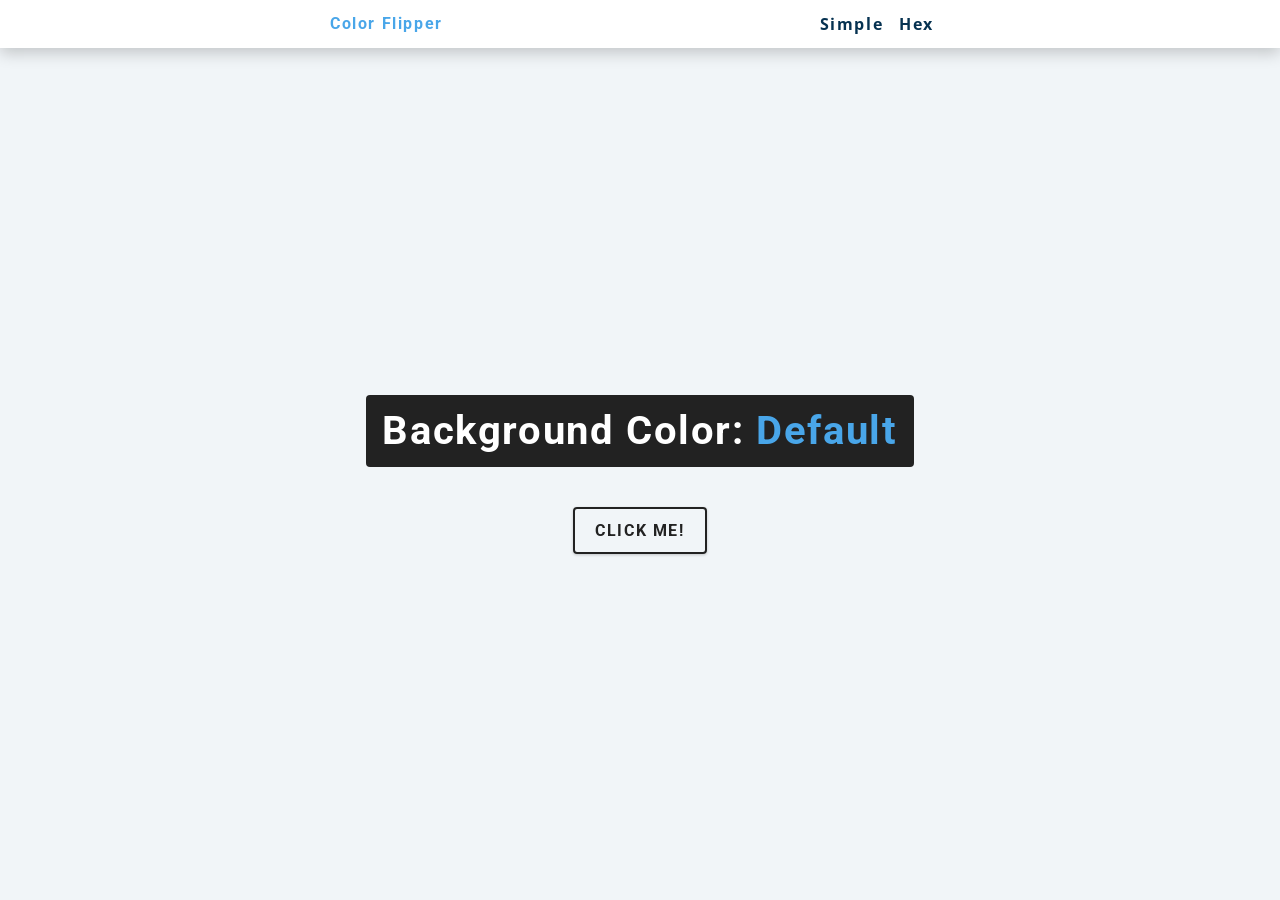
<file: index.html>
<!DOCTYPE html>
<html lang="en">
<head>
   <meta charset="UTF-8">
   <meta http-equiv="X-UA-Compatible" content="IE=edge">
   <meta name="viewport" content="width=device-width, initial-scale=1.0">
   <title> Color Flipper || Simple </title>
   <link rel="stylesheet" href="style.css">
</head>
<body>
   <nav>
      <div class="nav-center">
         <h4> Color Flipper </h4>
         <ul class="nav-links">
            <li>
               <a href="index.html"> Simple </a>
            </li>

            <li>
               <a href="hex.html"> Hex </a>
            </li>
         </ul>
      </div>
   </nav>

   <main>
      <div class="container">
         <h2> background color: <span class="color"> Default </span> </h2>
         <button class="btn btn-hero" id="btn"> Click Me! </button>
      </div>
   </main>
   <script src="app.js"></script>
</body>
</html>
</file>
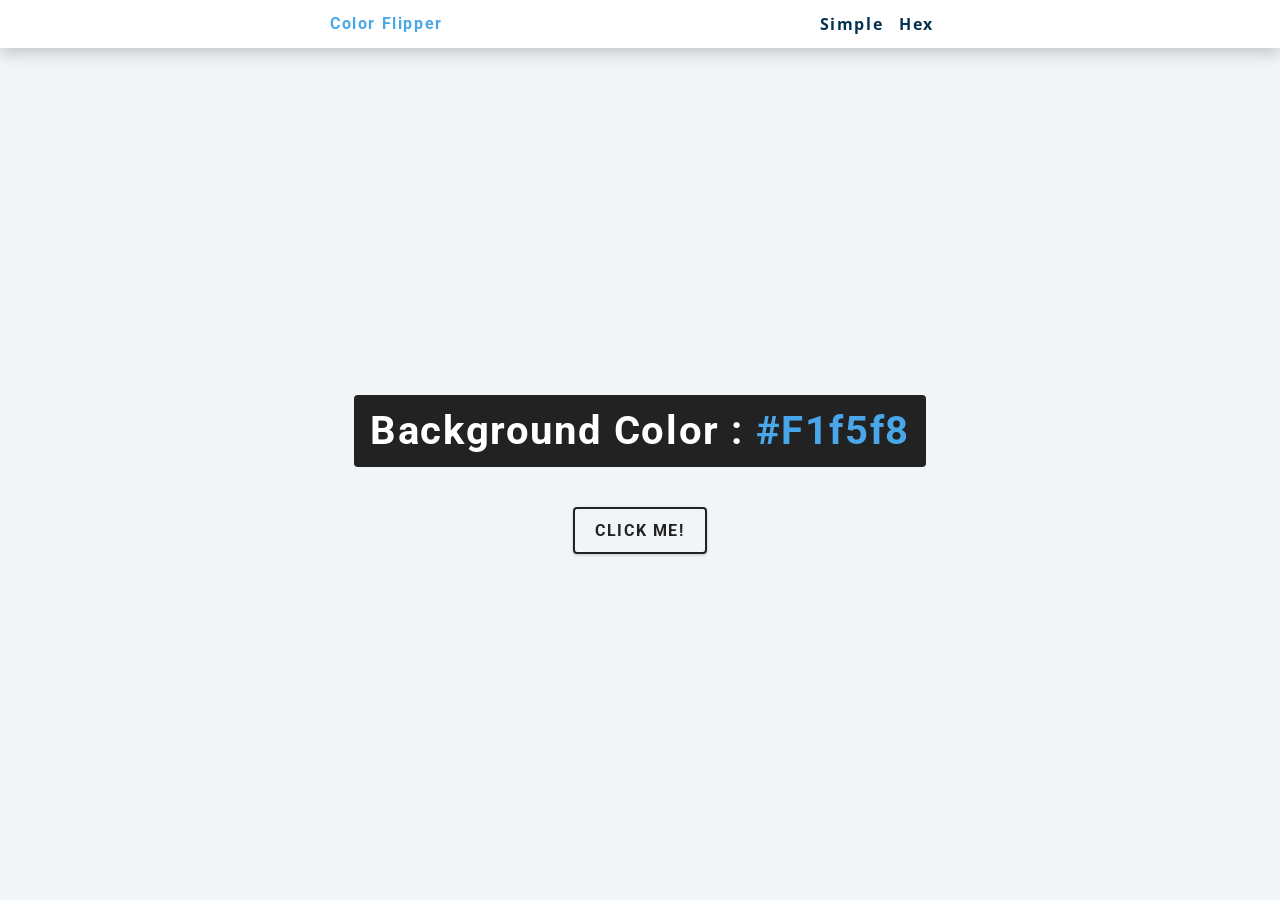
<file: hex.html>
<!DOCTYPE html>
<html lang="en">
  <head>
    <meta charset="UTF-8" />
    <meta http-equiv="X-UA-Compatible" content="IE=edge" />
    <meta name="viewport" content="width=device-width, initial-scale=1.0" />
    <title>Document</title>
    <link rel="stylesheet" href="style.css" />
  </head>
  <body>
    <nav>
      <div class="nav-center">
        <h4> Color Flipper </h4>
        <ul class="nav-links">
          <li><a href="index.html"> Simple </a></li>
          <li><a href="hex.html">Hex</a></li>
        </ul>
      </div>
    </nav>
    <main>
      <div class="container">
        <h2>Background color : <span class="color">#f1f5f8</span></h2>
        <button class="btn btn-hero" id="btn"> Click Me! </button>
      </div>
    </main>
    <script src="hex.js"></script>
  </body>
</html>
</file>
<file: style.css>
@import url("https://fonts.googleapis.com/css?family=Open+Sans|Roboto:400,700&display=swap");

/*
=============== 
Variables
===============
*/

:root {
  /* dark shades of primary color*/
  --clr-primary-1: hsl(205, 86%, 17%);
  --clr-primary-2: hsl(205, 77%, 27%);
  --clr-primary-3: hsl(205, 72%, 37%);
  --clr-primary-4: hsl(205, 63%, 48%);
  /* primary/main color */
  --clr-primary-5: hsl(205, 78%, 60%);
  /* lighter shades of primary color */
  --clr-primary-6: hsl(205, 89%, 70%);
  --clr-primary-7: hsl(205, 90%, 76%);
  --clr-primary-8: hsl(205, 86%, 81%);
  --clr-primary-9: hsl(205, 90%, 88%);
  --clr-primary-10: hsl(205, 100%, 96%);
  /* darkest grey - used for headings */
  --clr-grey-1: hsl(209, 61%, 16%);
  --clr-grey-2: hsl(211, 39%, 23%);
  --clr-grey-3: hsl(209, 34%, 30%);
  --clr-grey-4: hsl(209, 28%, 39%);
  /* grey used for paragraphs */
  --clr-grey-5: hsl(210, 22%, 49%);
  --clr-grey-6: hsl(209, 23%, 60%);
  --clr-grey-7: hsl(211, 27%, 70%);
  --clr-grey-8: hsl(210, 31%, 80%);
  --clr-grey-9: hsl(212, 33%, 89%);
  --clr-grey-10: hsl(210, 36%, 96%);
  --clr-white: #fff;
  --clr-red-dark: hsl(360, 67%, 44%);
  --clr-red-light: hsl(360, 71%, 66%);
  --clr-green-dark: hsl(125, 67%, 44%);
  --clr-green-light: hsl(125, 71%, 66%);
  --clr-black: #222;
  --ff-primary: "Roboto", sans-serif;
  --ff-secondary: "Open Sans", sans-serif;
  --transition: all 0.3s linear;
  --spacing: 0.1rem;
  --radius: 0.25rem;
  --light-shadow: 0 5px 15px rgba(0, 0, 0, 0.1);
  --dark-shadow: 0 5px 15px rgba(0, 0, 0, 0.2);
  --max-width: 1170px;
  --fixed-width: 620px;
}
/*
=============== 
Global Styles
===============
*/

*,
::after,
::before {
  margin: 0;
  padding: 0;
  box-sizing: border-box;
}
body {
  font-family: var(--ff-secondary);
  background: var(--clr-grey-10);
  color: var(--clr-grey-1);
  line-height: 1.5;
  font-size: 0.875rem;
}
ul {
  list-style-type: none;
}
a {
  text-decoration: none;
}
h1,
h2,
h3,
h4 {
  letter-spacing: var(--spacing);
  text-transform: capitalize;
  line-height: 1.25;
  margin-bottom: 0.75rem;
  font-family: var(--ff-primary);
}
h1 {
  font-size: 3rem;
}
h2 {
  font-size: 2rem;
}
h3 {
  font-size: 1.25rem;
}
h4 {
  font-size: 0.875rem;
}
p {
  margin-bottom: 1.25rem;
  color: var(--clr-grey-5);
}
@media screen and (min-width: 800px) {
  h1 {
    font-size: 4rem;
  }
  h2 {
    font-size: 2.5rem;
  }
  h3 {
    font-size: 1.75rem;
  }
  h4 {
    font-size: 1rem;
  }
  body {
    font-size: 1rem;
  }
  h1,
  h2,
  h3,
  h4 {
    line-height: 1;
  }
}
/*  global classes */

/* section */
.section {
  padding: 5rem 0;
}

.section-center {
  width: 90vw;
  margin: 0 auto;
  max-width: 1170px;
}
@media screen and (min-width: 992px) {
  .section-center {
    width: 95vw;
  }
}
main {
  min-height: 100vh;
  display: grid;
  place-items: center;
}

/*
=============== 
Nav
===============
*/
nav {
  background: var(--clr-white);
  height: 3rem;
  display: grid;
  align-items: center;
  box-shadow: var(--dark-shadow);
}
.nav-center {
  width: 90vw;
  max-width: var(--fixed-width);
  margin: 0 auto;
  display: flex;
  align-items: center;
  justify-content: space-between;
}
.nav-center h4 {
  margin-bottom: 0;
  color: var(--clr-primary-5);
}
.nav-links {
  display: flex;
}
nav a {
  text-transform: capitalize;
  font-weight: 700;
  font-size: 1rem;
  color: var(--clr-primary-1);
  letter-spacing: var(--spacing);
  margin-right: 1rem;
}
nav a:hover {
  color: var(--clr-primary-5);
}
/*
=============== 
Container
===============
*/
main {
  min-height: calc(100vh - 3rem);
  display: grid;
  place-items: center;
}
.container {
  text-align: center;
}
.container h2 {
  background: var(--clr-black);
  color: var(--clr-white);
  padding: 1rem;
  border-radius: var(--radius);
  margin-bottom: 2.5rem;
}
.color {
  color: var(--clr-primary-5);
}
.btn-hero {
  font-family: var(--ff-primary);
  text-transform: uppercase;
  background: transparent;
  color: var(--clr-black);
  letter-spacing: var(--spacing);
  display: inline-block;
  font-weight: 700;
  transition: var(--transition);
  border: 2px solid var(--clr-black);
  cursor: pointer;
  box-shadow: 0 1px 3px rgba(0, 0, 0, 0.2);
  border-radius: var(--radius);
  font-size: 1rem;
  padding: 0.75rem 1.25rem;
}
.btn-hero:hover {
  color: var(--clr-white);
  background: var(--clr-black);
}
</file>
